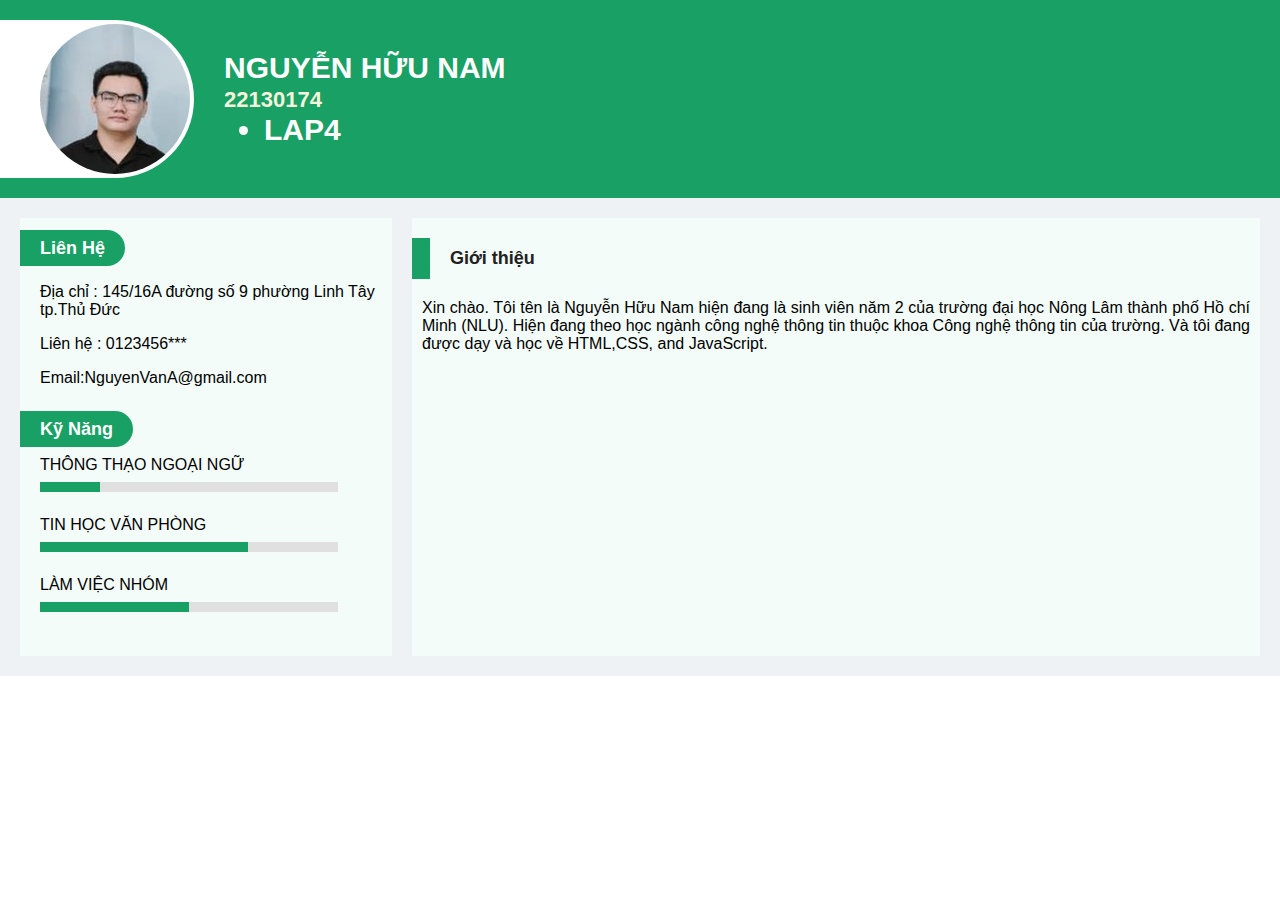
<file: index.html>
<!DOCTYPE html>
<html lang="en">
<head>
  <meta charset="UTF-8">
  <meta name="viewport" content="width=device-width, initial-scale=1.0">
  <link rel="stylesheet" href="./main.css">
  <title>My Profile</title>
</head>
<body>
  <header>
    <div class="img-container">
    <img src="nam (1).jpg" alt="" class="img avatar" />
  </div>
  <div class="title-container">
    <h1>Nguyễn Hữu Nam</h1>
    <h2>22130174</h2>
    <h1>
      <ul>
        <li>
          <a >LAP4 </a>
              <ul class="menu">
                <li><a href="Implement.html">Implement</a></li>
                <li><a href="">Design</a></li>
                <li><a href="Requirement.html">Requirement</a></li>
              </ul>
        </li>
      </ul>
    </h1>
  </div>
  </header>
  <div class="container">
    <div class="sider">
      <div class="sider-content">
        <h1 class="tag-fill">Liên Hệ</h1>
        <div class="tag-content">
          <ul>
          <li>Địa chỉ : 145/16A đường số 9 phường Linh Tây tp.Thủ Đức</li>
          <li>Liên hệ : 0123456***</li>
          <li>Email:NguyenVanA@gmail.com</li>
        </ul>
        </div>
      </div>
      <div class="sider-content">
        <h1 class="tag-fill">Kỹ Năng</h1>
        <div class="tag-content progress-container" >
          <p class="progress-title">Thông thạo ngoại ngữ</p>
          <div class="progress-wrap">
            <div class="progress" style="width: 20% "></div>
          </div>
         </div>
         <div class="tag-content progress-container" >
          <p class="progress-title">Tin học văn phòng</p>
          <div class="progress-wrap">
            <div class="progress" style="width: 70% "></div>
          </div>
         </div>
         <div class="tag-content progress-container" >
          <p class="progress-title">Làm việc nhóm</p>
          <div class="progress-wrap">
            <div class="progress" style="width: 50% "></div>
          </div>
         </div>
      </div>
    </div>
    <div class="content">
      <div>
        <h1 class="tag">Giới thiệu</h1>
        <p>Xin chào. Tôi tên là Nguyễn Hữu Nam hiện đang là sinh viên năm 2 của trường đại học Nông Lâm thành phố Hồ chí Minh (NLU). 
          Hiện đang theo học ngành công nghệ thông tin thuộc khoa Công nghệ thông tin của trường. Và tôi đang được dạy và học về HTML,CSS, and JavaScript.
              </p>
      </div>
    </div>
  </div>
</body>
</html>
</file>
<file: main.css>
body{
  margin: 0;
  background-color: white;
}
* {
font-family: Arial, Helvetica, sans-serif;
margin: 0;
}
header{
  padding: 20px 0;
  background-color: #18a065;
  display: flex;
}
p{
  padding: 0 10px;
  margin-bottom: 20px;
  text-align: justify;
}
.img-container {
  background-color: white;
  padding: 4px;
  padding-left: 40px;
  display: flex;
  justify-content: center;
  align-items: center;
  border-top-right-radius: 100px;
  border-bottom-right-radius: 100px;
}
.menu{
  background-color: #F3FCF8;
  width: 300px;
  height: 120px;
  border: 1px solid black;
  list-style: none;
}
.menu li{
  padding-bottom: 5px;
}
.menu li:hover{
  background-color: rgb(225, 225, 163);
}
.menu li a{
  text-decoration: none;
  color: black;
}
.menu li a:hover{
  text-decoration: none;
  color: #18A065;
}
.title-container{
  padding: 0 30px;
  display: flex;
  justify-content: center;
  flex-direction: column;
}
.title-container h1, .title-container h2 {
  color: white;
  font-size: 30px;
  text-transform: uppercase;
  font-weight: 600;
}
.title-container h2{
  font-size: 22px;
  color:beige;
  margin-top: 2px;
}
.img, .avatar{
  width: 150px;
  height: 150px;
  object-fit: cover;
  border-radius: 100px;
}
.container{
  padding: 20px;
  background-color:rgba(234, 238, 241, 0.774);
  display: flex;
}
.sider, .content{
  background-color:#f3fcf8;
  padding: 20px 0;
  width: 30%;
}
.sider{
  width: calc(40%-20px);
  margin-right: 20px;
}
.content {
  flex-grow: 1;
}
.tag-fill{
  background-color: #18a065;
  padding: 8px 20px;
  color: white;
  font-size: 18px;
  display: inline;
  border-top-right-radius: 100px;
  border-bottom-right-radius: 100px;
}
.tag-content {
  padding-left: 20px;
  margin-top: 16px;
  margin-bottom: 24px;
}
.tag-content ul{
  margin: 0;
  padding: 0;
}
.tag-content ul li{
  list-style-type: none;
  padding: 8px 0;
}
.progress-container{
  width: 80%;
}
.progress-title{
  text-transform: uppercase;
  font-size: 1rem;
  margin: 0;
  padding: 0;
}
.progress-wrap{
  width: 100%;
  height: 10px;
  background-color: #e0e0e0;
  margin-top: 8px;
  margin-bottom: 16px;
}
.progress{
  width: 50%;
  height: 10px;
  background-color: #18a065;
}
.tag{
  font-size: 18px;
  color: #212121;
  padding: 10px 20px ;
  border-left: 18px solid #18a065;
  margin-bottom: 20px;
} 
.title-container ul {
  position: relative;
  
}
.title-container ul li ul.menu  {
position: absolute;
display: none;
}.title-container ul li:hover ul.menu{
display: block;
}
</file>
